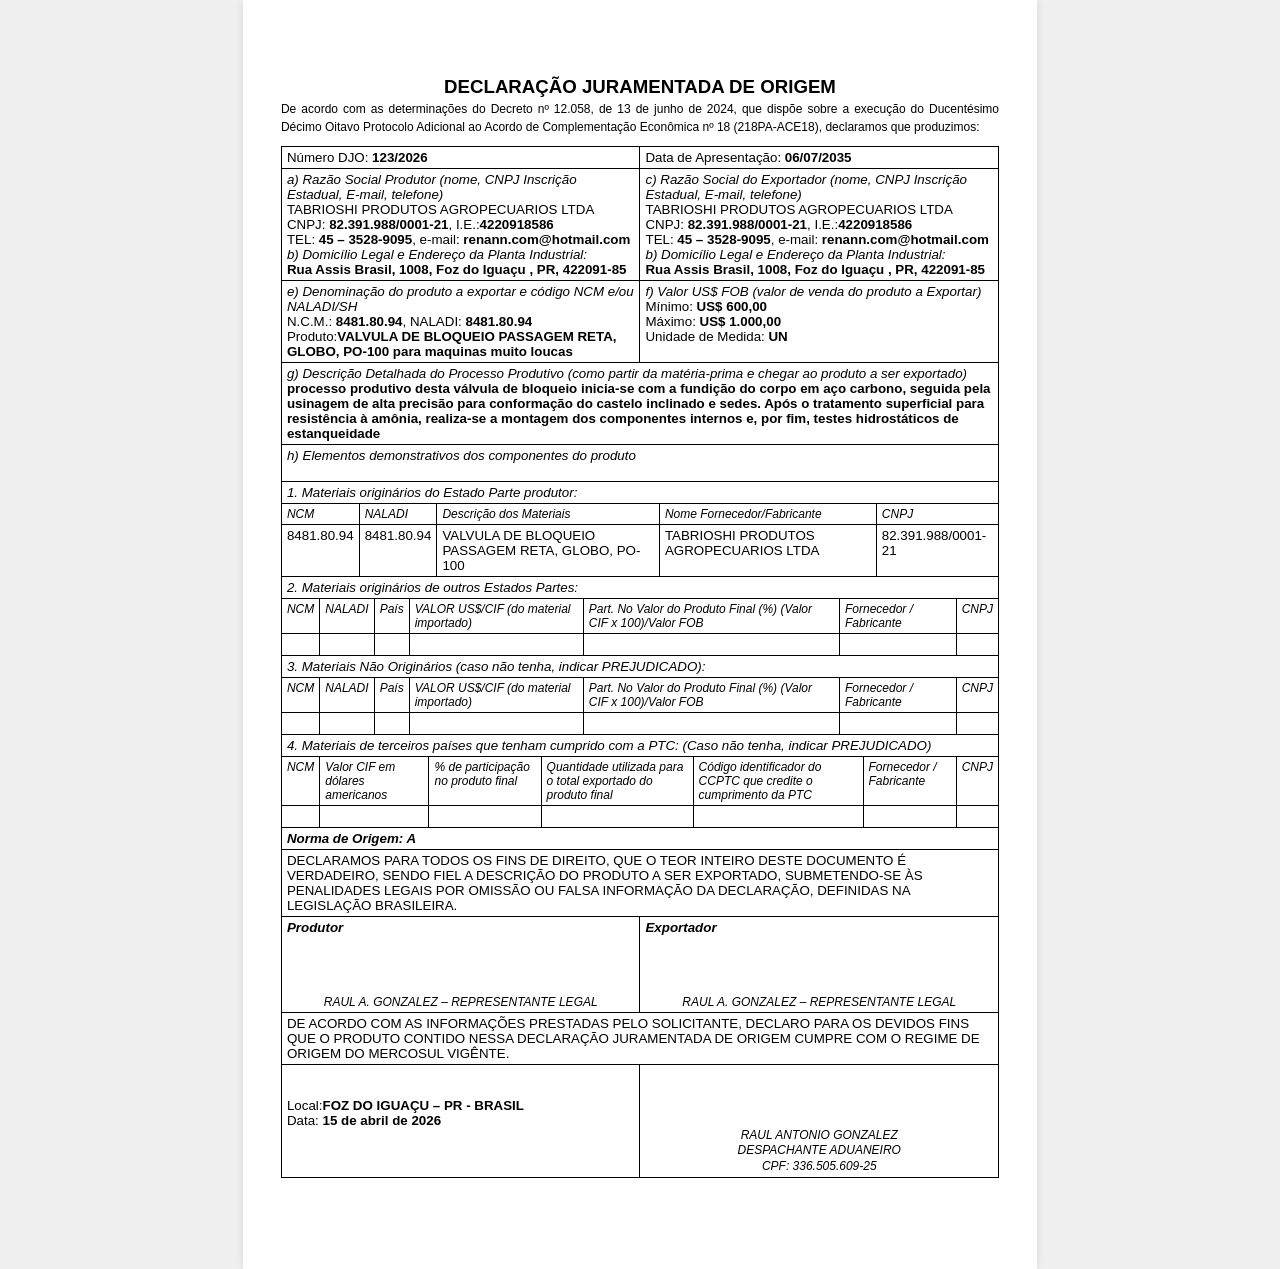
<file: docs/teste.html>
<!DOCTYPE html>
<html lang="pt-BR">
<head>
    <meta charset="UTF-8">
    <title>Documento Estruturado - Padrão A4</title>
    <style>
        /* CONFIGURAÇÃO PARA EXIBIÇÃO NA TELA (Navegador) */
        body {
            font-family: Arial, sans-serif;
            margin: 0;
            padding: 0;
            background-color: #f0f0f0; /* Fundo cinza na tela para destacar a folha */
            display: flex;
            justify-content: center;
        }

        /* O container simula a folha A4 exata na tela */
        .folha-a4 {
            background-color: #ffffff;
            width: 19cm; /* 21cm (A4) - 2cm (margens laterais) */
            min-height: 24.9cm; /* 29.7cm (A4) - 4.8cm (margens sup/inf) */
            padding-top: 2cm;
            padding-bottom: 2.4cm;
            padding-left: 1cm;
            padding-right: 1cm;
            box-shadow: 0 0 10px rgba(0,0,0,0.1); /* Sombra suave apenas na tela */
            box-sizing: content-box; /* Garante que o padding não mude o tamanho total */
        }

        /* Título Centralizado */
        .titulo-principal {
            text-align: center;
            font-size: 14pt;
            font-weight: bold;
            margin-bottom: 2px;
        }

        /* Descrição abaixo do título */
        .descricao-documento {
            text-align: justify;
            font-size: 9pt;
            margin-bottom: 10px;
            line-height: 1.5;
        }

        /* Configuração das Tabelas coladas */
        table {
            width: 100%;
            border-collapse: collapse;
            background-color: #ffffff;
            margin-bottom: 0;
        }

        th, td {
            border: 1px solid #000000;
            padding: 3px 5px;
            vertical-align: top;
            background-color: #ffffff;
            font-size: 10pt;
        }

        table + table {
            margin-top: -1px;
        }

        .negrito {
            color: #000000;
            font-weight: bold;
        }

        .titulos {
            font-style: italic;
        }

        .tabela-meio-a-meio td { 
            width: 50%; 
        }



        /* CONFIGURAÇÃO EXCLUSIVA PARA IMPRESSÃO / PDF */

        @media print {
            @page {
                /* Define o tamanho da folha e as margens físicas na impressora */
                size: A4;
                margin-top: 2cm;
                margin-bottom: 2.4cm;
                margin-left: 1cm;
                margin-right: 1cm;
            }
            
            body {
                background-color: #ffffff;
            }

            .folha-a4 {
                width: 100%; /* Na impressão, ele assume o tamanho ditado pela @page */
                padding: 0;  /* Zera o padding para não duplicar com as margens da página */
                box-shadow: none;
                min-height: auto;
            }
        }
    </style>
</head>
<body>

    <div class="folha-a4">
        <!-- ==========================================
            Titulo e sub-titulo
        ========================================== -->
        <div class="titulo-principal">DECLARAÇÃO JURAMENTADA DE ORIGEM</div>
        <div class="descricao-documento">
            De acordo com as determinações do Decreto nº 12.058, de 13 de junho de 2024, que dispõe sobre a execução do Ducentésimo Décimo Oitavo Protocolo Adicional ao Acordo de Complementação Econômica nº 18 (218PA-ACE18), declaramos que produzimos:
        </div>
        <!-- ==========================================
            TABELA 01: NUMERO DJO, DATA, A), B), C), D), E), F)
        ========================================== -->
        <table class="tabela-meio-a-meio">
            <tr>
                <td>Número DJO: <span class="negrito">123/2026</span></td>
                <td>Data de Apresentação: <span class="negrito">06/07/2035</span></td>
            </tr>
            <tr>
                <td><span class="titulos">a) Razão Social Produtor (nome, CNPJ Inscrição Estadual, E-mail, telefone)</span><br>TABRIOSHI PRODUTOS AGROPECUARIOS LTDA<br>CNPJ: <span class="negrito">82.391.988/0001-21</span>, I.E.:<span class="negrito">4220918586</span><br>TEL: <span class="negrito">45 – 3528-9095</span>, e-mail: <span class="negrito">renann.com@hotmail.com</span><br><span class="titulos">b) Domicílio Legal e Endereço da Planta Industrial:</span><br><span class="negrito">Rua Assis Brasil, 1008, Foz do Iguaçu , PR, 422091-85 </span></td>
                <td><span class="titulos">c) Razão Social do Exportador (nome, CNPJ Inscrição Estadual, E-mail, telefone)</span><br>TABRIOSHI PRODUTOS AGROPECUARIOS LTDA<br>CNPJ: <span class="negrito">82.391.988/0001-21</span>, I.E.:<span class="negrito">4220918586</span><br>TEL: <span class="negrito">45 – 3528-9095</span>, e-mail: <span class="negrito">renann.com@hotmail.com</span><br><span class="titulos">b) Domicílio Legal e Endereço da Planta Industrial:</span><br><span class="negrito">Rua Assis Brasil, 1008, Foz do Iguaçu , PR, 422091-85 </span></td>
            </tr>
            <tr>
                <td><span class="titulos">e) Denominação do produto a exportar e código NCM e/ou NALADI/SH</span><br>N.C.M.: <span class="negrito">8481.80.94</span>, NALADI: <span class="negrito">8481.80.94</span><br>Produto:<span class="negrito">VALVULA DE BLOQUEIO PASSAGEM RETA, GLOBO, PO-100 para maquinas muito loucas</span></td>
                <td><span class="titulos">f) Valor US$ FOB (valor de venda do produto a Exportar)</span><br>Mínimo: <span class="negrito">US$ 600,00</span><br>Máximo: <span class="negrito">US$ 1.000,00</span><br>Unidade de Medida: <span class="negrito">UN</span></td>
            </tr>
        </table>
        <!-- ==========================================
            TABELA 02: g), h), 1.
        ========================================== -->
        <table>
            <tr><td><span class="titulos">g) Descrição Detalhada do Processo Produtivo (como partir da matéria-prima e chegar ao produto a ser exportado)</span><br><span class="negrito">processo produtivo desta válvula de bloqueio inicia-se com a fundição do corpo em aço carbono, seguida pela usinagem de alta precisão para conformação do castelo inclinado e sedes. Após o tratamento superficial para resistência à amônia, realiza-se a montagem dos componentes internos e, por fim, testes hidrostáticos de estanqueidade</span></td></tr>
            <tr><td><span class="titulos">h) Elementos demonstrativos dos componentes do produto</span><br>&nbsp;</td></tr>
            <tr><td><span class="titulos">1. Materiais originários do Estado Parte produtor:</span></td></tr>
        </table>
        <!-- ==========================================
            TABELA 03: 1.NCM, 1.NALADI, 1.Descrição dos Materiais, 1. Nome Fornecedor/Fabricante, 1. CNPJ, LINHA ABAIXO RESPOSTAS 1.
        ========================================== -->
        <table>
            <tr><td style="font-size: 9pt; font-style: italic">NCM</td><td style="font-size: 9pt; font-style: italic">NALADI</td><td style="font-size: 9pt; font-style: italic">Descrição dos Materiais</td><td style="font-size: 9pt; font-style: italic">Nome Fornecedor/Fabricante</td><td style="font-size: 9pt; font-style: italic">CNPJ</td></tr>
            <tr><td>8481.80.94</td><td>8481.80.94</td><td>VALVULA DE BLOQUEIO PASSAGEM RETA, GLOBO, PO-100</td><td>TABRIOSHI PRODUTOS AGROPECUARIOS LTDA</td><td> 82.391.988/0001-21 </td></tr>
        </table>
        <!-- ==========================================
            TABELA 04: 2.
        ========================================== -->
        <table>
            <tr><td><span class="titulos">2. Materiais originários de outros Estados Partes:</span></td></tr>
        </table>
        <!-- ==========================================
            TABELA 05: 2.NCM, 2.NALADI, 2.País, 2.Valor, 2. Part. no valor, 2. Nome Fornecedor/Fabricante, 2. CNPJ, LINHA ABAIXO VAZIAS
        ========================================== -->
        <table>
            <tr><td style="font-size: 9pt; font-style: italic">NCM</td><td style="font-size: 9pt; font-style: italic">NALADI</td><td style="font-size: 9pt; font-style: italic">País</td><td style="font-size: 9pt; font-style: italic">VALOR US$/CIF (do material importado)</td><td style="font-size: 9pt; font-style: italic">Part. No Valor do Produto Final (%) (Valor CIF x 100)/Valor FOB</td><td style="font-size: 9pt; font-style: italic">Fornecedor / Fabricante</td><td style="font-size: 9pt; font-style: italic">CNPJ</td></tr>
            <tr><td>&nbsp;</td><td></td><td></td><td></td><td></td><td></td><td></td></tr>
        </table>
        <!-- ==========================================
            TABELA 06: 3.
        ========================================== -->
        <table>
            <tr><td><span class="titulos">3. Materiais Não Originários (caso não tenha, indicar PREJUDICADO):</span></td></tr>
        </table>
        <!-- ==========================================
            TABELA 07: 3.NCM, 3.NALADI, 3.País, 3.Valor, 3. Part. no valor, 3. Nome Fornecedor/Fabricante, 3. CNPJ, LINHA ABAIXO VAZIAS
        ========================================== -->
        <table>
            <tr><td style="font-size: 9pt; font-style: italic">NCM</td><td style="font-size: 9pt; font-style: italic">NALADI</td><td style="font-size: 9pt; font-style: italic">País</td><td style="font-size: 9pt; font-style: italic">VALOR US$/CIF (do material importado)</td><td style="font-size: 9pt; font-style: italic">Part. No Valor do Produto Final (%) (Valor CIF x 100)/Valor FOB</td><td style="font-size: 9pt; font-style: italic">Fornecedor / Fabricante</td><td style="font-size: 9pt; font-style: italic">CNPJ</td></tr>
            <tr><td>&nbsp;</td><td></td><td></td><td></td><td></td><td></td><td></td></tr>
        </table>
        <!-- ==========================================
            TABELA 08: 4.
        ========================================== -->
        <table>
            <tr><td><span class="titulos">4. Materiais de terceiros países que tenham cumprido com a PTC: (Caso não tenha, indicar PREJUDICADO)</span></td></tr>
        </table>
        <!-- ==========================================
            TABELA 09: 4.NCM, 4. Valor CIF, 4.% participação, 4. Quantidade, 4. Cód Identificador, 4. Forn/Fabr, 4. CNPJ, LINHA ABAIXO VAZIAS
        ========================================== -->
        <table>
            <tr><td style="font-size: 9pt; font-style: italic">NCM</td><td style="font-size: 9pt; font-style: italic">Valor CIF em dólares americanos</td><td style="font-size: 9pt; font-style: italic">% de participação no produto final</td><td style="font-size: 9pt; font-style: italic">Quantidade utilizada para o total exportado do produto final</td><td style="font-size: 9pt; font-style: italic">Código identificador do CCPTC que credite o cumprimento da PTC</td><td style="font-size: 9pt; font-style: italic">Fornecedor / Fabricante</td><td style="font-size: 9pt; font-style: italic">CNPJ</td></tr>
            <tr><td>&nbsp;</td><td></td><td></td><td></td><td></td><td></td><td></td></tr>
        </table>
        <!-- ==========================================
            TABELA 10: Norma de Origem, Declaração
        ========================================== -->
        <table>
            <tr><td><span class="titulos negrito">Norma de Origem: A</span></td></tr>
            <tr><td>DECLARAMOS PARA TODOS OS FINS DE DIREITO, QUE O TEOR INTEIRO DESTE DOCUMENTO É VERDADEIRO, SENDO FIEL A DESCRIÇÃO DO PRODUTO A SER EXPORTADO, SUBMETENDO-SE ÀS PENALIDADES LEGAIS POR OMISSÃO OU FALSA INFORMAÇÃO DA DECLARAÇÃO, DEFINIDAS NA LEGISLAÇÃO BRASILEIRA.</td></tr>
        </table>
        <!-- ==========================================
            TABELA 11: Assinaturas Produtor e Exportador
        ========================================== -->
        <table class="tabela-meio-a-meio">
            <tr>
                <td><span class="titulos negrito">Produtor</span><br><br><br><br><br><div style="text-align: center; font-size: 9pt; font-style: italic">RAUL A. GONZALEZ – REPRESENTANTE LEGAL</div></td>
                <td><span class="titulos negrito">Exportador</span><br><br><br><br><br><div style="text-align: center; font-size: 9pt; font-style: italic">RAUL A. GONZALEZ – REPRESENTANTE LEGAL</div></td>
            </tr>
        </table>
        <!-- ==========================================
            TABELA 12: De Acordo
        ========================================== -->
        <table>
            <tr><td>DE ACORDO COM AS INFORMAÇÕES PRESTADAS PELO SOLICITANTE, DECLARO PARA OS DEVIDOS FINS QUE O PRODUTO CONTIDO NESSA DECLARAÇÃO JURAMENTADA DE ORIGEM CUMPRE COM O REGIME DE ORIGEM DO MERCOSUL VIGÊNTE.</td></tr>
        </table>
        <!-- ==========================================
            TABELA 13: Local, Data e Assinatura Despachante
        ========================================== -->
        <table class="tabela-meio-a-meio">
            <tr><td><br><br>Local:<span class="negrito">FOZ DO IGUAÇU – PR - BRASIL</span><br>Data: <span class="negrito">15 de abril de 2026</span></td><td><br><br><br><br><div style="text-align: center; font-size: 9pt; font-style: italic; line-height: 1.3;">
            RAUL ANTONIO GONZALEZ<br>
            DESPACHANTE ADUANEIRO<br>
            CPF: 336.505.609-25
        </div></td></tr>
        </table>

    </div>

</body>
</html>
</file>
